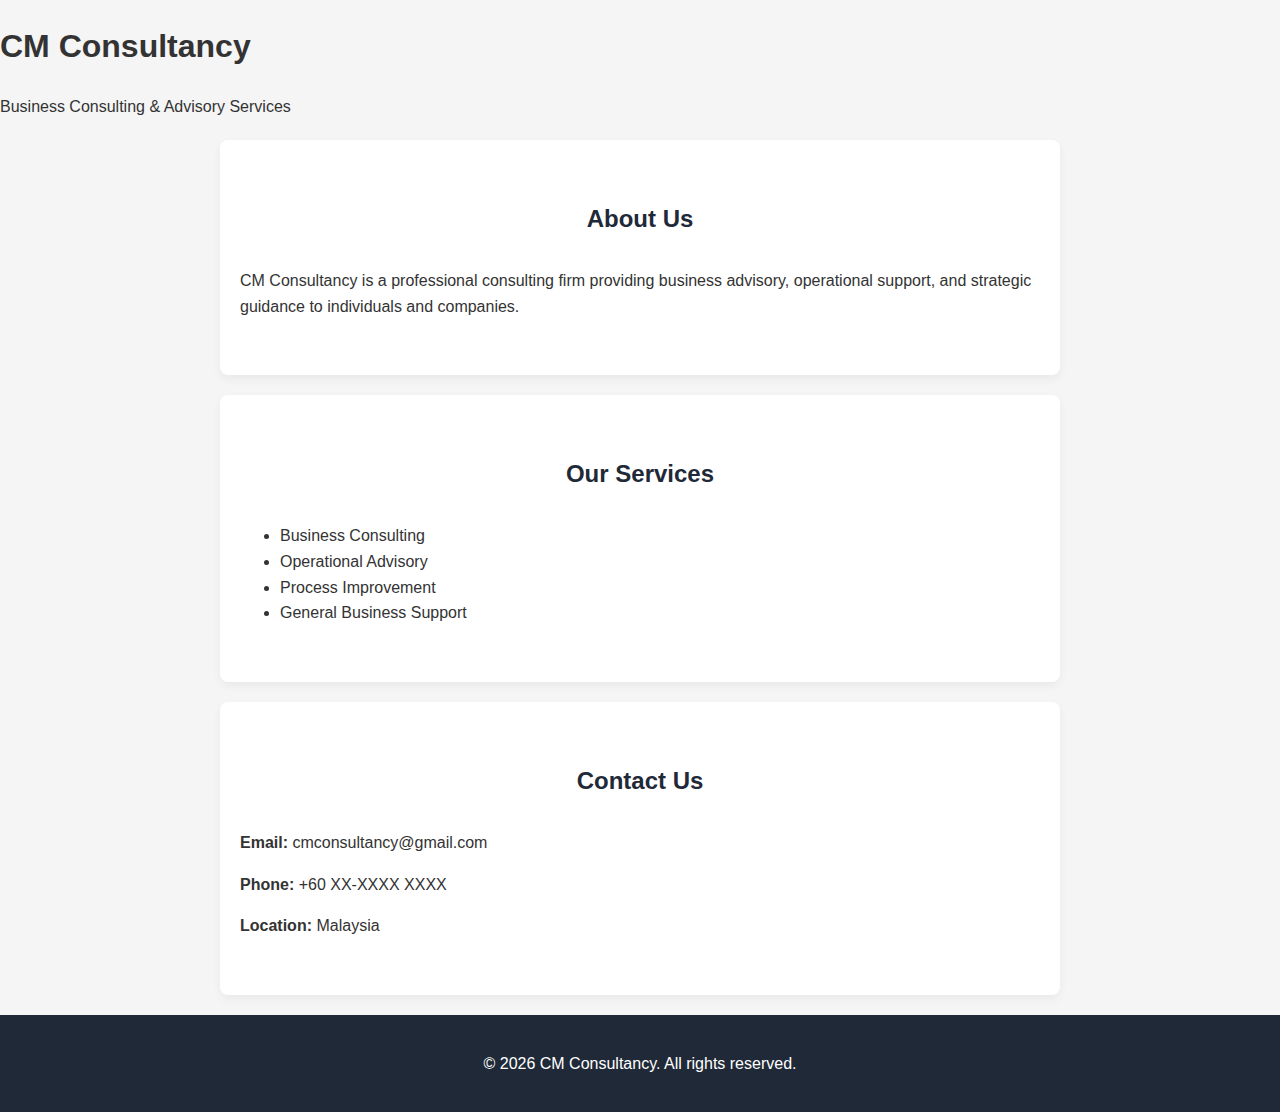
<file: index.html>
<!DOCTYPE html>
<html lang="en">
<head>
    <meta charset="UTF-8">
    <meta name="description" content="CM Consultancy provides professional business consulting and advisory services in Malaysia.">
    <meta name="viewport" content="width=device-width, initial-scale=1.0">
    <title>CM Consultancy</title>
    <link rel="stylesheet" href="style.css">
</head>
<body>

    <header>
        <h1>CM Consultancy</h1>
        <p>Business Consulting & Advisory Services</p>
    </header>

    <section>
        <h2>About Us</h2>
        <p>
            CM Consultancy is a professional consulting firm providing business advisory,
            operational support, and strategic guidance to individuals and companies.
        </p>
    </section>

    <section>
        <h2>Our Services</h2>
        <ul>
            <li>Business Consulting</li>
            <li>Operational Advisory</li>
            <li>Process Improvement</li>
            <li>General Business Support</li>
        </ul>
    </section>

    <section>
        <h2>Contact Us</h2>
        <p><strong>Email:</strong> cmconsultancy@gmail.com</p>
        <p><strong>Phone:</strong> +60 XX-XXXX XXXX</p>
        <p><strong>Location:</strong> Malaysia</p>
    </section>

    <footer>
        <p>© 2026 CM Consultancy. All rights reserved.</p>
    </footer>

</body>
</html>
</file>
<file: style.css>
/* Base */
body {
    font-family: 'Roboto', Arial, sans-serif;
    margin: 0;
    padding: 0;
    background-color: #f5f5f5;
    color: #333;
    line-height: 1.6;
}

.container {
    max-width: 1100px;
    margin: 0 auto;
    padding: 0 20px;
}

/* Navigation */
nav {
    background-color: #1f2937;
    color: white;
    padding: 15px 0;
}

nav .container {
    display: flex;
    justify-content: space-between;
    align-items: center;
}

nav ul {
    list-style: none;
    display: flex;
    gap: 20px;
}

nav ul li a {
    color: white;
    text-decoration: none;
    font-weight: 500;
    transition: color 0.3s;
}

nav ul li a:hover {
    color: #f59e0b;
}

/* Hero Section */
.hero {
    background: url('https://source.unsplash.com/1600x600/?business,consulting') center/cover no-repeat;
    color: rgb(87, 87, 163);
    text-align: center;
    padding: 100px 20px;
}

.hero h2 {
    font-size: 2.5rem;
    margin-bottom: 20px;
}

.hero p {
    font-size: 1.2rem;
    margin-bottom: 30px;
}

.btn {
    display: inline-block;
    background-color: #f59e0b;
    color: white;
    padding: 10px 25px;
    text-decoration: none;
    border-radius: 5px;
    font-weight: 600;
    transition: background 0.3s;
}

.btn:hover {
    background-color: #d97706;
}

/* Section */
section {
    background: white;
    margin: 20px auto;
    padding: 40px 20px;
    max-width: 800px;
    border-radius: 8px;
    box-shadow: 0 4px 10px rgba(0,0,0,0.05);
}

h2 {
    color: #1f2937;
    text-align: center;
    margin-bottom: 30px;
}

/* Services Cards */
.services-container {
    display: grid;
    grid-template-columns: repeat(auto-fit, minmax(250px, 1fr));
    gap: 20px;
}

.service-card {
    background-color: #f9fafb;
    padding: 20px;
    border-radius: 6px;
    text-align: center;
    transition: transform 0.3s, box-shadow 0.3s;
}

.service-card:hover {
    transform: translateY(-5px);
    box-shadow: 0 6px 15px rgba(0,0,0,0.1);
}

/* Footer */
footer {
    text-align: center;
    padding: 20px;
    background-color: #1f2937;
    color: white;
}

footer .social a {
    color: white;
    text-decoration: none;
    margin: 0 5px;
    transition: color 0.3s;
}

footer .social a:hover {
    color: #f59e0b;
}

/* Responsive */
@media(max-width: 768px){
    nav ul {
        flex-direction: column;
        gap: 10px;
    }

    .hero {
        padding: 60px 20px;
    }

    .hero h2 {
        font-size: 2rem;
    }
}

/* Logo in navbar */
.logo-container {
    display: flex;
    align-items: center;
    gap: 10px; /* space between logo and text */
}

.logo {
    height: 50px; /* adjust as needed */
    width: auto;
}
</file>
